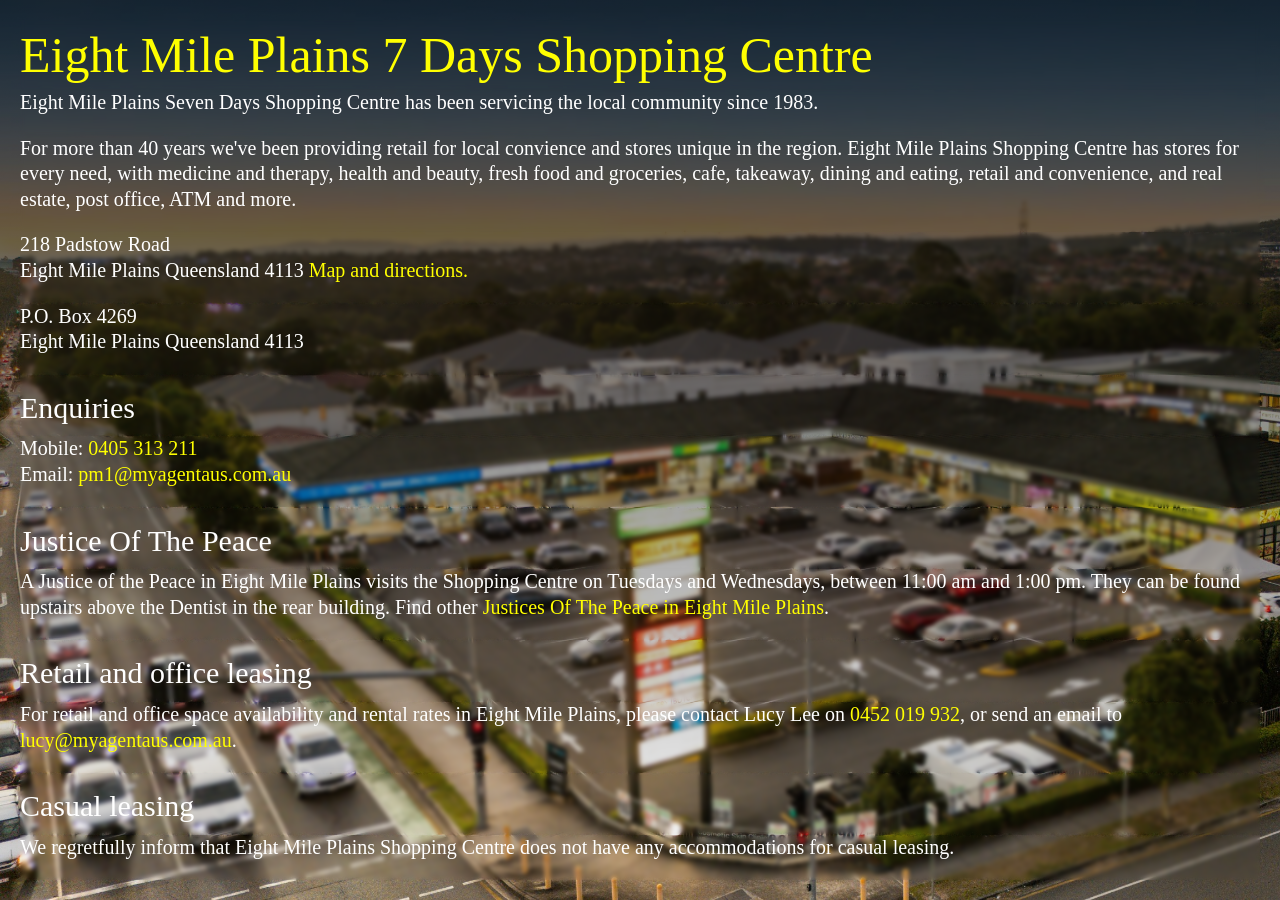
<file: index.html>
﻿<!DOCTYPE html>
<html>
<head>
    <title>Eight Mile Plains 7 Days Shopping Centre</title>
    <meta name="viewport" content="width=device-width, initial-scale=1">
    <link rel="Stylesheet" href="assets/css/style.css" type="text/css" />
</head>
<body id="index">
    
    <div id="content">

        <div class="main">

            <h1>
                <span class="first">Eight Mile Plains 7 Days Shopping Centre</span>
                <span class="second"></span>
            </h1>

            <p>
                 Eight Mile Plains Seven Days Shopping Centre has been servicing the local community since 1983.
            </p>

            <p>
                For more than 40 years we've been providing retail for local convience and stores unique in the region.  Eight Mile Plains Shopping Centre has stores for every need, with  
               medicine and therapy, 
                health and beauty, 
                fresh food and groceries, 
                cafe, takeaway, dining and eating, 
               retail and convenience,  and 
               real estate, post office, ATM and more.
            </p>

            <p>
                218 Padstow Road <br />Eight Mile Plains Queensland 4113
                <a href="https://maps.google.com.au/maps?q=eight+mile+plains+shopping+centre&ie=UTF8&hq=eight+mile+plains+shopping+centre&hnear=&radius=15000&ll=-27.574387,153.086865&spn=0.011583,0.021136&t=m&z=16&vpsrc=0&iwloc=A&cid=9035034243123025253">Map and directions.</a>
            </p>
            <p>P.O. Box 4269 <br />Eight Mile Plains Queensland 4113</p>
             
            <h3>Enquiries</h3>
            <p>
                Mobile: <a href="tel:0405 313 211">0405 313 211</a><br />
                Email: <a href="mailto:pm1@myagentaus.com.au">pm1@myagentaus.com.au</a>
            </p>


             <h3>Justice Of The Peace</h3>
            <p>
                A Justice of the Peace in Eight Mile Plains visits the Shopping Centre on Tuesdays and Wednesdays, between 11:00 am and 1:00 pm. They can be found upstairs above the Dentist in the rear building.
                Find other <a href="https://www.qld.gov.au/justice/justices-peace-jps/find-jp-or-cdec">Justices Of The Peace in Eight Mile Plains</a>.
            </p>


             <h3>Retail and office leasing</h3>
            <p>
                For retail and office space availability and rental rates in Eight Mile Plains, please contact Lucy Lee on
                <a href="tel:0452 019 932">0452 019 932</a>, or send an email to <a href="mailto:lucy@myagentaus.com.au">lucy@myagentaus.com.au</a>.
            </p>
            

            <h3>Casual leasing</h3>
            <p>We regretfully inform that Eight Mile Plains Shopping Centre does not have any accommodations for casual leasing.</p>


        </div>
        <div class="footer"></div>
    </div>


    <script src="assets/js/ga.js"></script>
</body>
</html>
</file>
<file: assets/css/style.css>
﻿/* http://meyerweb.com/eric/tools/css/reset/ 
   v2.0 | 20110126
   License: none (public domain)
*/

html, body, div, span, applet, object, iframe,
h1, h2, h3, h4, h5, h6, p, blockquote, pre,
a, abbr, acronym, address, big, cite, code,
del, dfn, em, img, ins, kbd, q, s, samp,
small, strike, strong, sub, sup, tt, var,
b, u, i, center,
dl, dt, dd, ol, ul, li,
fieldset, form, label, legend,
table, caption, tbody, tfoot, thead, tr, th, td,
article, aside, canvas, details, embed, 
figure, figcaption, footer, header, hgroup, 
menu, nav, output, ruby, section, summary,
time, mark, audio, video {
	margin: 0;
	padding: 0;
	border: 0;
	font-size: 100%;
	font: inherit;
	vertical-align: baseline;
}
/* HTML5 display-role reset for older browsers */
article, aside, details, figcaption, figure, 
footer, header, hgroup, menu, nav, section {
	display: block;
}
body {
	line-height: 1;
}
ol, ul {
	list-style: none;
}
blockquote, q {
	quotes: none;
}
blockquote:before, blockquote:after,
q:before, q:after {
	content: '';
	content: none;
}
table {
	border-collapse: collapse;
	border-spacing: 0;
}
/*end reset*/

@media print {
    .noprint {
        display:none;
    }
    #content {width:100% !important; padding:0px !important; margin:0px !important;}

}

body  
{
    background-color: #000000;
    padding:0px; margin:0px; 
    font-family:Verdana;
}


h1,h2,h3 {font-family: Georgia, 'Times New Roman';}
h1 {padding:0px; width: 100%; font-weight:normal; }
.portrait h1 {padding-top:0px;}
h1 {font-size:50px; line-height:1.4em;}
h1 span {display:block; }
h1 span.first { color: #FFFF00; margin-bottom:0px;}
h1 span.second {font-size: 35px; color: #FFFFFF;}
h2 {padding-top:0px;  padding-bottom: 20px; font-weight:normal; font-size:28px;}
h3 {padding-top:20px;  padding-bottom: 16px; font-weight:normal; font-size:30px; }
ul {margin-bottom:15px;}

        
div#content {   color:#FFFFFF; line-height:1.6em; padding: 20px;}

div#content a { color: #FFFF00; text-decoration: none;}
div#content a:hover {text-decoration: underline;}

body {background: linear-gradient(to bottom, rgba(0, 0, 0, 0.8), rgba(0, 0, 0, 0)),  url(../images/DJI_20260414174324_0128_D.jpg); background-attachment: fixed ; background-size: cover;}

p,  h1, h2, h3 { font-family: Georgia, 'Times New Roman', Times, serif; 	backdrop-filter: blur(2px) saturate(100%);}

p {font-size: 20px; padding-bottom: 20px;}
</file>
